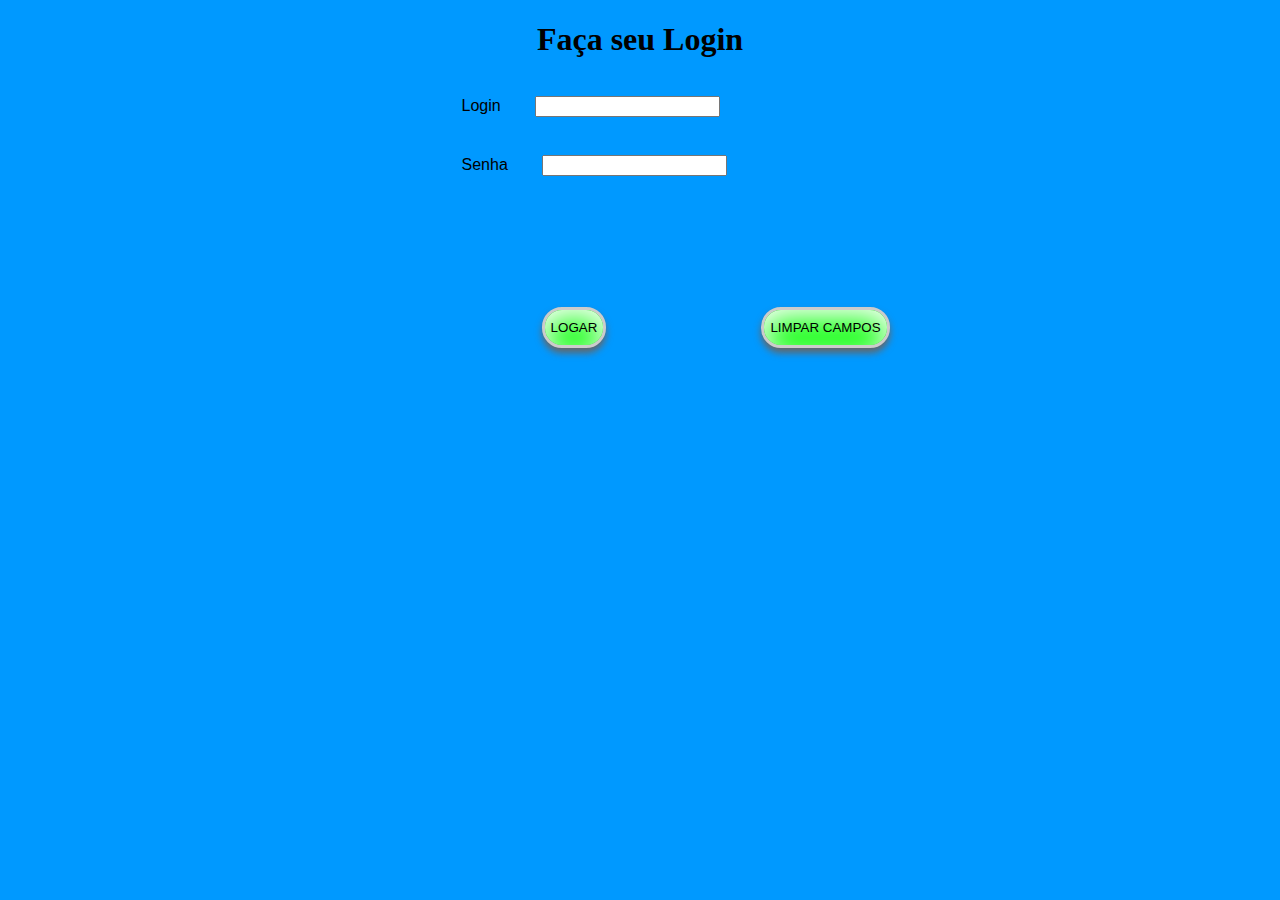
<file: trabalho-parcial-2/logar.html>
<!DOCTYPE html>
<html>
  <head>
    <meta charset="utf-8">
    <link rel="stylesheet" href="assets/style.css">
    <title>Faça seu Login</title>
  </head>
  <body>
    <center>
      <h1>Faça seu Login</h1>
    </center>
      <main>
        <label for="">Login</label>
        <input type="text" name="" value="">
        <br>
        <label for="">Senha</label>
        <input type="password" name="" value="">
      </main>
      <br>

      <center>
				<button  type= "submit"> Logar</a></button >
				<button  type="reset" > Limpar Campos </button >
      </center>
  </body>
</html>
</file>
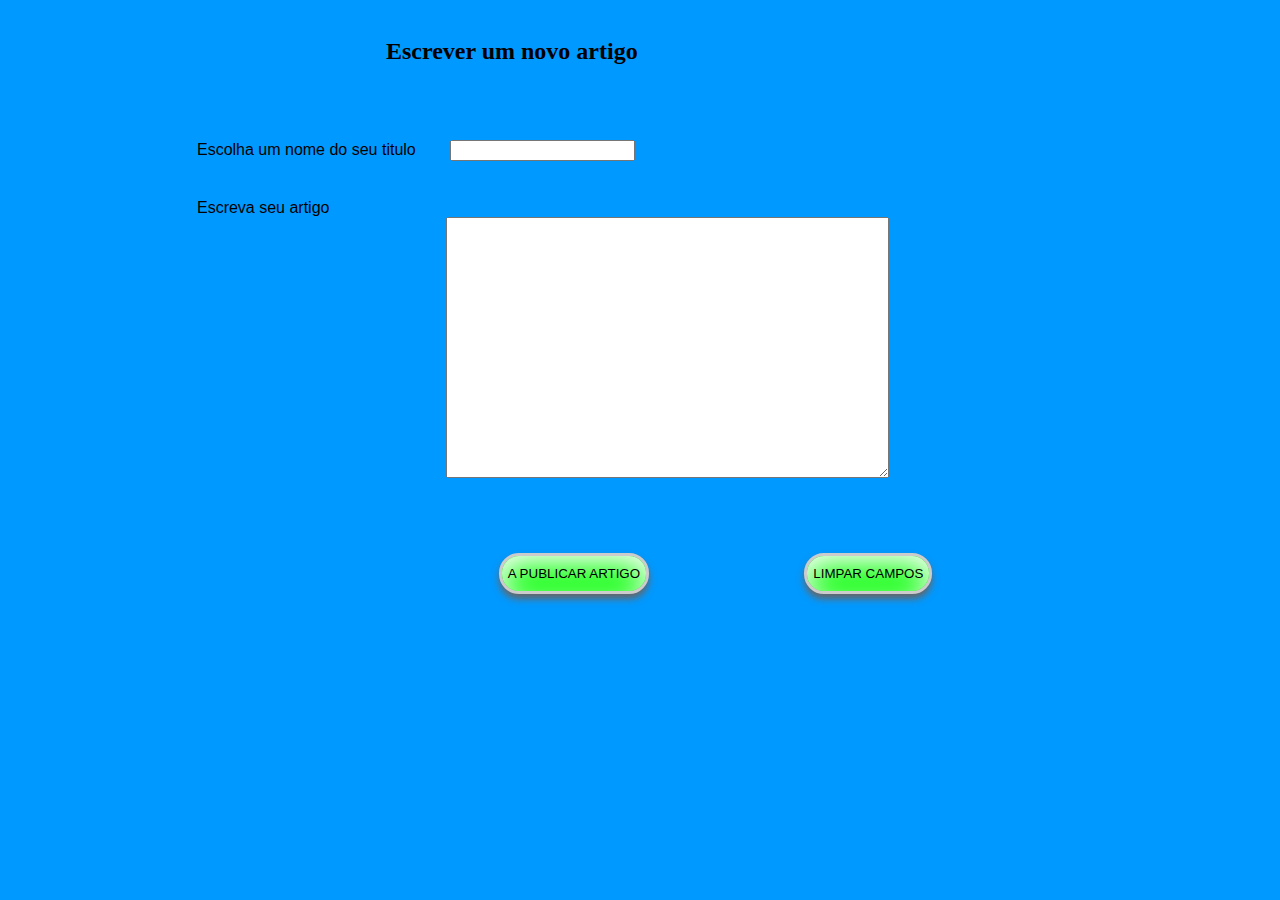
<file: trabalho-parcial-2/novo-artigo.html>
<! DOCTYPE html>
<html >
	<head >
		<meta  charset = " UTF-8 " >
		<title >
			Escrever Novo Artigo
		</title >
		<link rel="stylesheet" href="assets/style.css">

	</head >
	<body>
		<main>
			<h2>Escrever um novo artigo</h2>
		</main>
			<article >
				<label > Escolha um nome do seu titulo </label >
				<input  type= "cor"/>

				<Br >
				<label > Escreva seu artigo </label >
					<br>
				<textarea class="areatexto" height="30px" maxlength = " 1000 " > </textarea >

			</article >

			<Center>
				<button  type= "submit"> A Publicar Artigo </a></button >
				<button  type="reset" > Limpar Campos </button >
			</center >

		</form >
		</font >
	</body >
</html >
</file>
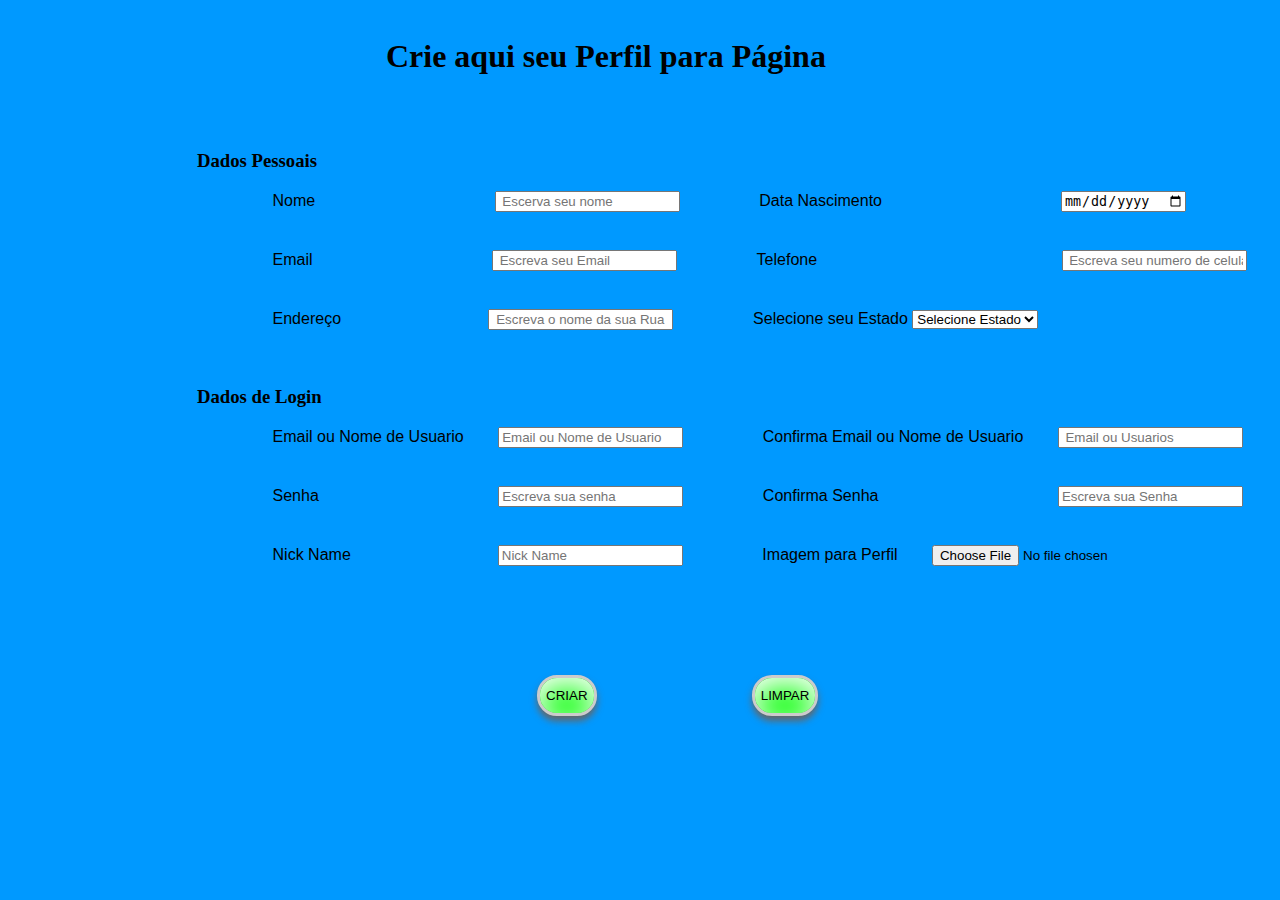
<file: trabalho-parcial-2/Perfil.html>
<! DOCTYPE html>
<html>
	<head>
		<meta  charset = " UTF-8 ">
		<title> Crie seu Perfil</title>
      <link rel="stylesheet" href="assets/style.css">
	</head>

	<body>
		<main >
			<h1 > Crie aqui seu Perfil para Página </h1 >
		</main >

		<form class="dados pessoais" >
			<h3>Dados Pessoais</h3>
			<label  id = " nome " > Nome </label>
			<input class="senha" for = " nome "  type = " texto "  placeholder = " Escerva seu nome "/>

			<label  id = " cell " > Data Nascimento</label >
			<input class="senha" for = " cell "  type = "date"  placeholder = " Escreva seu numero de celular "/>
			<br>

			<label  id = " email " > Email </label >
			<input class="senha" for = " email "  type = "email"  placeholder = " Escreva seu Email "/>

			<label  id = " cell " > Telefone </label >
			<input class="telefone" for = " cell "  type = "tel"  placeholder = " Escreva seu numero de celular "/>
			<Br>

			<label  id = " cell " > Endereço </label >
			<input class="nick" for = " cell "  type = "tel"  placeholder = " Escreva o nome da sua Rua"/>

			<label > Selecione seu Estado </label>
			<select >
				<option  selecione > Selecione Estado </option >
				<option > AC </option >
				<option > AL </option >
				<option > AP </option >
				<option > AM </option >
				<option > CE </option >
				<option > DF </option >
				<option > CF </option >
				<option > GO </option >
				<option> MA </option>
				<option> MT </option >
				<option> MS </option >
				<option > MG </option >
				<option > PA </option >
				<option > PB </option >
				<option > PR </option >
				<option > PE </option >
				<option > PI </option >
				<option > RJ </option >
				<option > RN </option >
				<option > RS </option >
				<option > RO </option >
				<option > RR </option >
				<option > SC </option >
				<option > SP </option >
				<option > SE </option >
				<option > TO </option >
			</select >
			<Br >
    </form>
		<form class="dados login" method="post">
			<h3>Dados de Login</h3>
			<label  id = " nome " > Email ou Nome de Usuario </label>
			<input  for = " nome "  type = " texto "  placeholder = "Email ou Nome de Usuario "/>

			<label  id = " nome " > Confirma Email ou Nome de Usuario </label>
			<input  for = " nome "  type = " texto "  placeholder = " Email ou Usuarios "/>
			<br>

			<label  id = " nome " > Senha </label>
			<input class="senha"  for = " nome "  type = "password"  placeholder = "Escreva sua senha"/>

			<label  id = " nome " >Confirma Senha </label>
			<input class="senha" for = " nome "  type = "password"  placeholder = "Escreva sua Senha"/>
			<br>

			<label  id = " nome " > Nick Name</label>
			<input class="nick" for = " nome "  type = " texto "  placeholder = "Nick Name"/>

			<label > Imagem para Perfil </label >
			<input  type="file"/>
			<br>

		</form>

    <br>
		<main>
			<button type="submit">Criar</button>
			<button type="reset">Limpar</button>
		</main>


	</body>
</html>
</file>
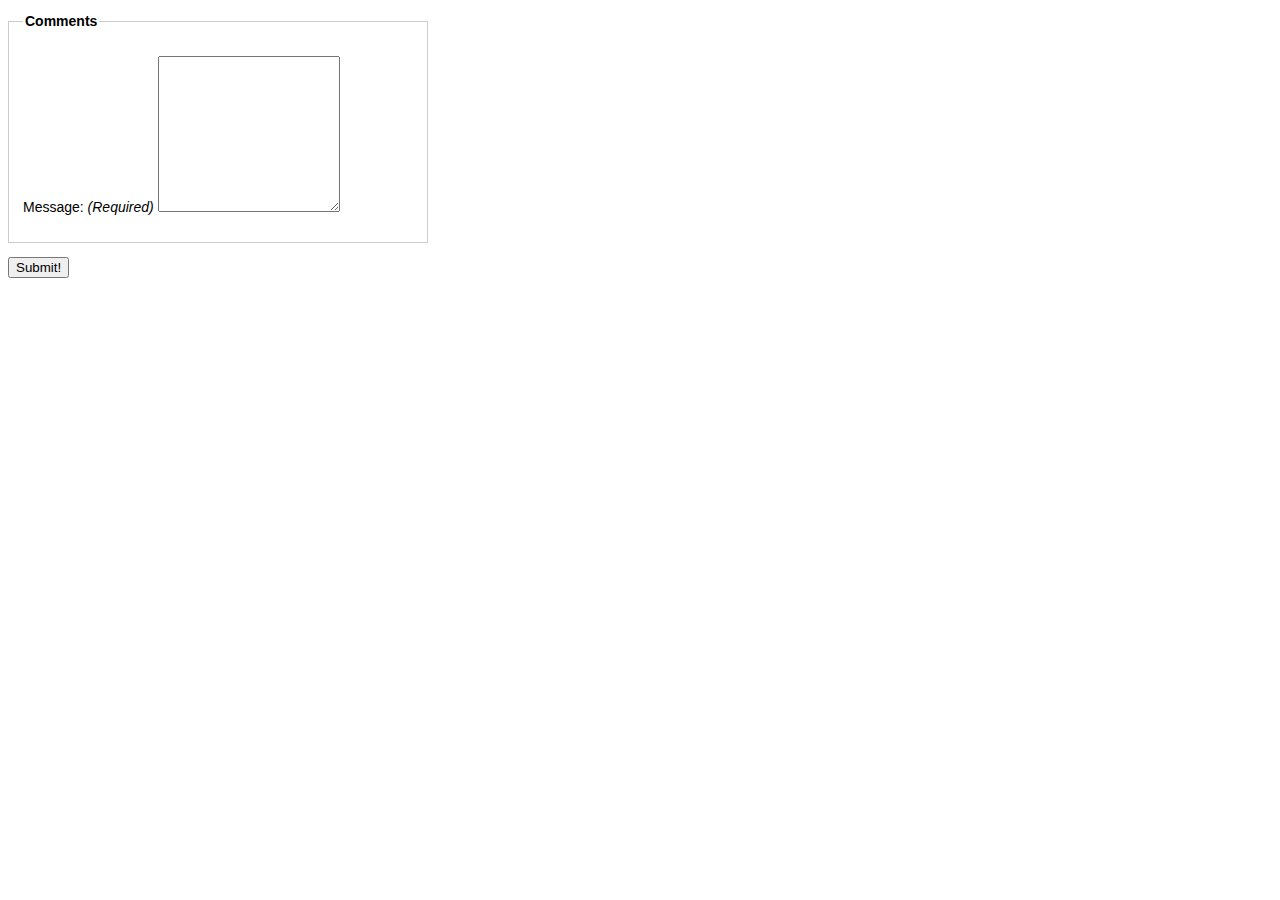
<file: trabalho-parcial-2/Teste.html>
<!DOCTYPE html>
<html>
<head>
<meta http-equiv="Content-Language" content="pt-br">
<link rel="stylesheet" type="text/css" href="stile.css">
</head>
<body>
  <form id="comments_form" action="#" method="post">

  <fieldset>
    <legend>Comments</legend>
    <p>
      <label for="text">Message: <em class="required">(Required)</em></label>
      <textarea name="text" id ="texto" cols="20" rows="10"></textarea>
    </p>
  </fieldset>

  <p>
    <input id = "btSubmit" type="button" value="Submit!" />
  </p>

  <p id = "insereTexto">
  </p>

</form>

  <script src="funcionalidade.js"></script>
</body>
</html>
</file>
<file: trabalho-parcial-2/assets/style.css>
body{
  background-color: #0099ff;
}

.menuTopo{
  margin-top: 1cm;
  margin-left: 5cm;
  margin-bottom: 1cm;
}

.menuTopo a{
  margin-left: 4cm;
  padding-left: 10px;
  padding-right: 10px;

}

a{
  background-color: #00FF00;
  border: 3px solid #ccc;
  box-shadow: inset 0 10px 30px #fff, 0 5px 7px #666;
}

a : link {
  text-decoration: none;
}

a: hover {
  color: #000000;
  background: #ffff00;
}

article{
  margin-left: 3cm;
  margin-right: 3cm;
}

.areadeInput{
  margin-left: 5cm;
  margin-right: 5cm;
}
.areadeInput input{
  margin-top: 15px;
  margin-bottom: 15px;
}

button{
  cursor: pointer;
  margin-left: 4cm;
  padding-top: 10px;
  padding-bottom: 10px;
  border: 3px solid #ccc;
  border-radius: 20px;
  background-color:#00ff00;
  text-transform: uppercase;
  box-shadow: inset 0 10px 30px #fff, 0 5px 7px #666;
}

.relacionados{
  margin-left: 4cm;
  margin-right: 4cm;
  margin-top: 1cm;
  margin-bottom: 1cm;

}

.relacionados a{
  margin-top: 15cm;
  margin-bottom: 8cm;
  padding-left: 10px;
  padding-right: 10px;
}

main{
  margin-top: 1cm;
  margin-left: 10cm;
  margin-bottom: 2cm;
}

form{
  margin-left: 5cm;
}

h3{
  font: 20px,arial, verdana;
}

label{
  margin-left: 2cm;
  margin-bottom: 1cm;
  font:16px arial, verdana, helvetica;
}

input{
  margin-left: 30px;
  margin-bottom: 1cm;
}
select{
  margin-bottom: 1cm;
}

.senha{
  margin-left: 175px;
}

.nick{
  margin-left: 143px;
}


.telefone{
  margin-left: 240px;
}

.areatexto{
  margin-left: 325px;
  padding-left: 4cm;
  padding-right: 3cm;
  padding-top: 6cm;
  margin-bottom: 2cm;
}

.menulogin{
  margin-top: 30px;
  margin-left: 32cm;
}
</file>
<file: trabalho-parcial-2/stile.css>
body {
    font: 62.5%/1 "Myriad Pro", Frutiger, "Lucida Grande", "Lucida Sans", "Lucida Sans Unicode", Verdana, sans-serif;
}

form {
    font-size: 1.4em;
    width: 30em;
}


/* fieldset styling */
fieldset {
    margin: 1em 0; /*  space out the fieldsets a little*/
    padding: 1em;
    border : 1px solid #ccc;
}

/* legend styling */
legend {
    font-weight: bold;
}
</file>
